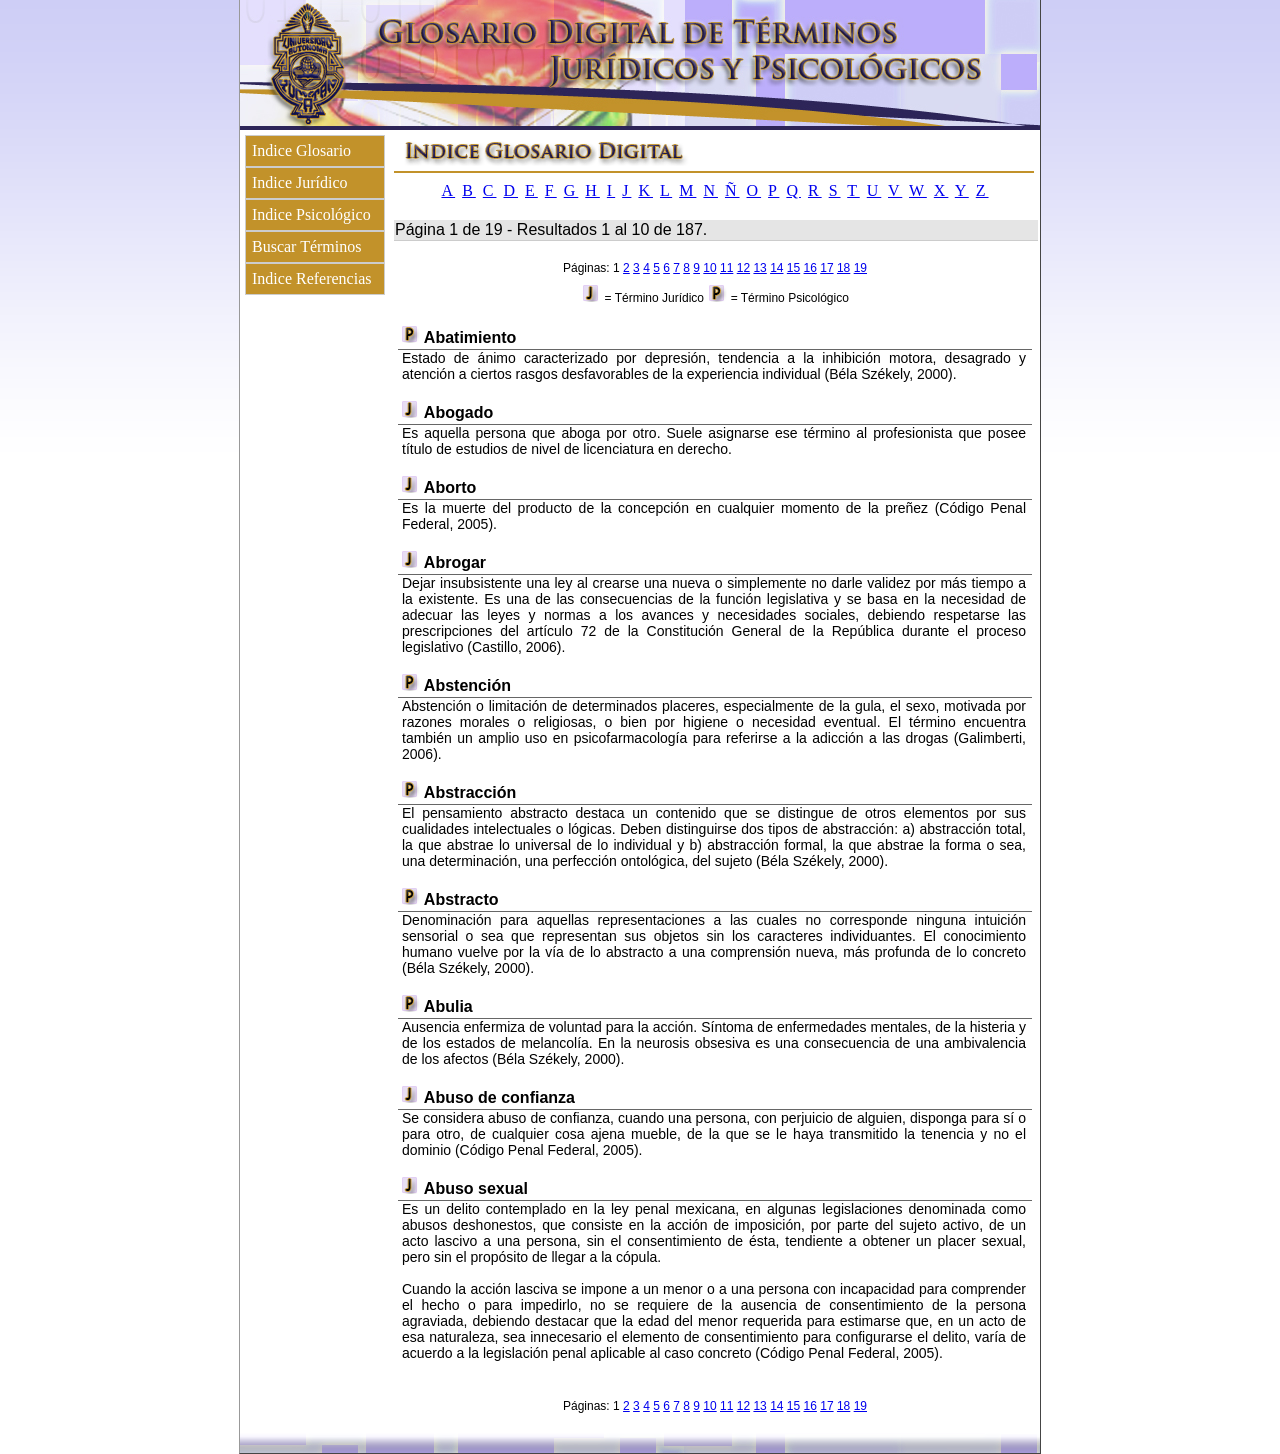
<file: index.html>
<!DOCTYPE html PUBLIC "-//W3C//DTD XHTML 1.0 Transitional//EN" "http://www.w3.org/TR/xhtml1/DTD/xhtml1-transitional.dtd">
<html xmlns="http://www.w3.org/1999/xhtml" xmlns:spry="http://ns.adobe.com/spry">
<head>
<meta http-equiv="Content-Type" content="text/html; charset=utf-8" />
<title>Glosario Digital de Términos Jurídicos y Psicológicos</title>
<link href="css/glosario1.0.css" rel="stylesheet" type="text/css"/>
</style>
<script language="JavaScript" type="text/javascript" src="includes/xpath.js"></script>
<script language="JavaScript" type="text/javascript" src="includes/SpryData.js"></script>
<script language="JavaScript" type="text/javascript" src="includes/SpryPagedView.js"></script>
<script language="JavaScript" type="text/javascript" src="includes/SimpleAutoSuggest.js"></script>
<script language="JavaScript" type="text/javascript">
<!--
var dsTerminos = new Spry.Data.XMLDataSet("datos/glosarioJP.xml", "/glosario/terminos/termino");

dsTerminos.setColumnType("definicion","html");
dsTerminos.setColumnType("tipo","html");

var pvTerminos = new Spry.Data.PagedView(dsTerminos, { pageSize: 10 });
var pvTerminosPagedInfo = pvTerminos.getPagingInfo();


function FilterData(letra)
{
	miletra = letra;
	var regExpStr = letra;
	regExpStr = "^" + regExpStr;

	var regExp = new RegExp(regExpStr, "i");
	
	var filterFunc = function(ds, row, rowNumber)
	{
		var str = row["concepto"];
		if (str && str.search(regExp) != -1)
			return row;
		return null;
	};
	dsTerminos.filter(filterFunc);
	
}
-->
</script>
</head>
<body onload="FilterData('A')">
<div id="wraped">
  <div id="logo"> <img src="imagenes/bannerGlosario.jpg" width="800" height="130" /></div>
  <div id="contenedor">
    <div id="menu">
      <div id="menuG">
      <p><a href="index.html">Indice Glosario</a></p>
      <p><a href="indicejuridico.html">Indice Jurídico</a></p>
      <p><a href="indicepsicologico.html">Indice Psicológico</a></p>
      <p><a href="buscarTerminos.html">Buscar Términos</a></p>
      <p><a href="indiceReferencias.html">Indice Referencias</a></p>
      </div>
      <p>&nbsp; </p>
      <p>&nbsp;</p>
      <p>&nbsp;</p>
      <p>&nbsp;</p>
      <p>&nbsp;</p>
      <p>&nbsp;</p>
      <p>&nbsp;</p>
      <p>&nbsp;</p>
      <p>&nbsp;</p>
      <p>&nbsp;</p>
      <p>&nbsp;</p>
      <p>&nbsp;</p>
      <p>&nbsp;</p>
      <p>&nbsp;</p>
      <p>&nbsp;</p>
      <p></p>
    </div>
    <div id="main">
    <div id="infoLabel"><img src="imagenes/labelGloVirt.png" width="353" height="41" /></div>
    <!-- BEGIN Data loading and filtering controls. -->
    <div id="alfabeto">
          <p><a  onclick="FilterData('A');" href="#">A</a> 
            <a onclick="FilterData('B');" href="#">B</a> 
            <a onclick="FilterData('C');" href="#">C</a> 
            <a onclick="FilterData('D');" href="#">D</a> 
            <a onclick="FilterData('E');" href="#">E</a> 
            <a onclick="FilterData('F');" href="#">F</a> 
            <a onclick="FilterData('G');" href="#">G</a> 
            <a onclick="FilterData('H');" href="#">H</a> 
            <a onclick="FilterData('I');" href="#">I</a> 
            <a onclick="FilterData('J');" href="#">J</a> 
            <a onclick="FilterData('K');" href="#">K</a> 
            <a onclick="FilterData('L');" href="#">L</a> 
            <a onclick="FilterData('M');" href="#">M</a> 
            <a onclick="FilterData('N');" href="#">N</a> 
            <a onclick="FilterData('Ñ');" href="#">Ñ</a> 
            <a onclick="FilterData('O');" href="#">O</a> 
            <a onclick="FilterData('P');" href="#">P</a> 
            <a onclick="FilterData('Q');" href="#">Q</a> 
            <a onclick="FilterData('R');" href="#">R</a> 
            <a onclick="FilterData('S');" href="#">S</a> 
            <a onclick="FilterData('T');" href="#">T</a> 
            <a onclick="FilterData('U');" href="#">U</a> 
            <a onclick="FilterData('V');" href="#">V</a> 
            <a onclick="FilterData('W');" href="#">W</a> 
            <a onclick="FilterData('X');" href="#">X</a> 
            <a onclick="FilterData('Y');" href="#">Y</a> 
            <a onclick="FilterData('Z');" href="#">Z</a></p>
    </div>
    <!-- END Data loading and filtering controls. -->
<p>&nbsp;</p>

 <div id="infoPaginas" spry:region="pvTerminos">
   <p spry:if="{ds_UnfilteredRowCount} &gt; 0">Página {ds_PageNumber} de {ds_PageCount} - Resultados {ds_PageFirstItemNumber} al {ds_PageLastItemNumber} de {ds_UnfilteredRowCount}.</p>
	<p spry:if="{ds_UnfilteredRowCount} == 0">No existen términos que empiezen con esa letra!</p>
</div>
<!-- END PagedView Info Section -->
<div id="numPaginas" spry:region="pvTerminosPagedInfo">
<p spry:if="{ds_UnfilteredRowCount} &gt; 0">Páginas:
<span   spry:repeatchildren="pvTerminosPagedInfo">
	<a spry:if="{ds_CurrentRowNumber} != {ds_RowNumber}" href="#" onclick="pvTerminos.goToPage('{ds_PageNumber}'); return false;">{ds_PageNumber}</a>
	<span spry:if="{ds_CurrentRowNumber} == {ds_RowNumber}" class="currentPage">{ds_PageNumber}</span>
</span></p>
<p spry:if="{ds_UnfilteredRowCount} &gt; 0"> <img src="imagenes/terminoJuridico.png" width="20" height="18" /> = Término Jurídico  <img src="imagenes/terminoPsicologico.png" width="20" height="18" /> = Término Psicológico</p>
</div>
<!-- BEGIN Paged Display Section -->
<div id="resultados" spry:region="pvTerminos dsTerminos">
	<ul spry:repeatchildren="pvTerminos" spry:choose="choose">
		<li spry:when="{ds_RowID} == {dsTerminos::ds_CurrentRowID}" spry:setrow="pvTerminos">
        	<h1 class="concepto">{pvTerminos::tipo}  {pvTerminos::concepto}</h1>
			<h2 class="definicion">{pvTerminos::definicion}</h2>
            <p>&nbsp;</p>
        </li>
		<li spry:default="default"  spry:setrow="pvTerminos">				
        	<h1 class="concepto">{pvTerminos::tipo}  {pvTerminos::concepto}</h1>
			<h2 class="definicion">{pvTerminos::definicion}</h2>
            <p>&nbsp;</p>
        </li>
	</ul>
</div>
<!-- END Paged Display Section -->
<div id="numPaginas" spry:region="pvTerminosPagedInfo">
<p spry:if="{ds_UnfilteredRowCount} &gt; 0">Páginas:
<span   spry:repeatchildren="pvTerminosPagedInfo">
	<a spry:if="{ds_CurrentRowNumber} != {ds_RowNumber}" href="#" onclick="pvTerminos.goToPage('{ds_PageNumber}'); return false;">{ds_PageNumber}</a>
	<span spry:if="{ds_CurrentRowNumber} == {ds_RowNumber}" class="currentPage">{ds_PageNumber}</span>
</span></p>
</div>
    </div>
  </div>
<div id="footer"><img src="imagenes/bannerGLosLow.png" width="800" height="20" /></div></div>
</body>
</html>
</file>
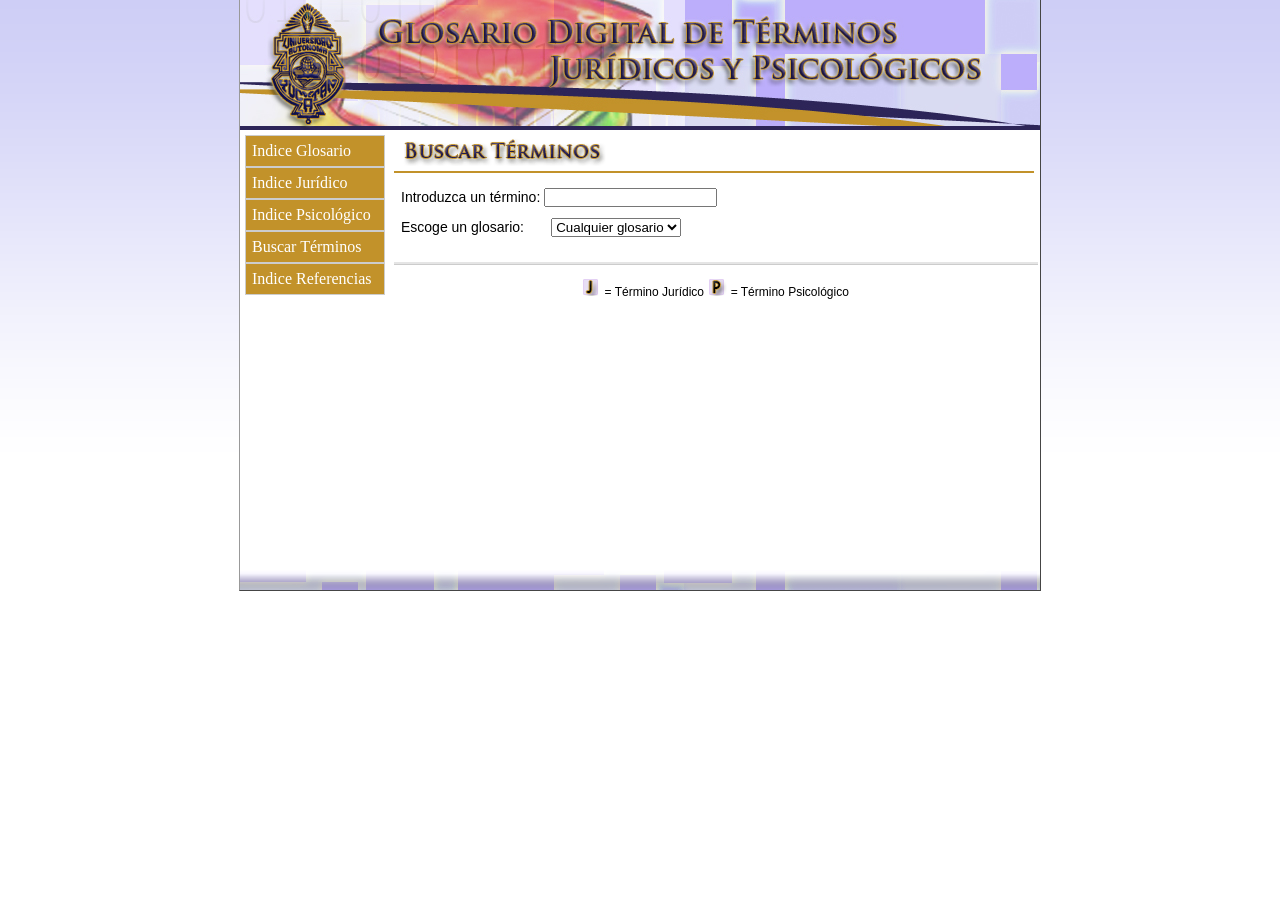
<file: buscarTerminos.html>
<!DOCTYPE html PUBLIC "-//W3C//DTD XHTML 1.0 Transitional//EN" "http://www.w3.org/TR/xhtml1/DTD/xhtml1-transitional.dtd">
<html xmlns="http://www.w3.org/1999/xhtml" xmlns:spry="http://ns.adobe.com/spry">
<head>
<meta http-equiv="Content-Type" content="text/html; charset=utf-8" />
<title>Glosario Digital de Términos Jurídicos y Psicológicos</title>
<link href="css/glosario1.0.css" rel="stylesheet" type="text/css"/>
</style>
<script language="JavaScript" type="text/javascript" src="includes/xpath.js"></script>
<script language="JavaScript" type="text/javascript" src="includes/SpryData.js"></script>
<script language="JavaScript" type="text/javascript" src="includes/SpryPagedView.js"></script>
<script language="JavaScript" type="text/javascript" src="includes/SimpleAutoSuggest.js"></script>
<script language="JavaScript" type="text/javascript">
<!--
var dsGlosarios = new Spry.Data.XMLDataSet("datos/glosarios.xml", "/glosarios/glosario");
var dsTerminos = new Spry.Data.XMLDataSet("datos/{dsGlosarios::url}", "/glosario/terminos/termino");

dsTerminos.setColumnType("definicion","html");
dsTerminos.setColumnType("tipo","html");


var pvTerminos = new Spry.Data.PagedView(dsTerminos, { pageSize: 10 });
var pvTerminosPagedInfo = pvTerminos.getPagingInfo();

var tipo = "a";

function MyQueryFunc(autoCompleteWidget, str, dataSet, columnName)
{
	
	if (!str)
	{
		dataSet.filter(function(ds, row, rowNumber) { return null; });
		autoCompleteWidget.showSuggestions(false);
		return;
	}

	var regExpStr = Spry.Widget.SimpleAutoSuggest.escapeRegExp(str);
	
	//regExpStr = "^" + regExpStr;

	var regExp = new RegExp(regExpStr, "i");
	
	var filterFunc = function(ds, row, rowNumber)
	{
		var str = row[columnName];
		if (str && str.search(regExp) != -1)
			return row; /* MATCH! */
		return null; /* NO MATCH! */
	};

	dataSet.filter(filterFunc);

	autoCompleteWidget.showSuggestions(dataSet.getData().length > 0);
}
-->
</script>
</head>
<body>
<div id="wraped">
  <div id="logo"> <img src="imagenes/bannerGlosario.jpg" width="800" height="130" /></div>
  <div id="contenedor">
    <div id="menu">
    <div id="menuG">
      
      <p><a href="index.html">Indice Glosario</a></p>
      <p><a href="indicejuridico.html">Indice Jurídico</a></p>
      <p><a href="indicepsicologico.html">Indice Psicológico</a></p>
      <p><a href="buscarTerminos.html">Buscar Términos</a></p>
      <p><a href="indiceReferencias.html">Indice Referencias</a></p>
      </div>
      <p>&nbsp;</p>
      <p>&nbsp;</p>
      <p>&nbsp;</p>
      <p>&nbsp;</p>
      <p>&nbsp;</p>
      <p>&nbsp;</p>
      <p>&nbsp;</p>
      <p>&nbsp;</p>
      <p>&nbsp;</p>
      <p>&nbsp;</p>
      <p>&nbsp;</p>
      <p>&nbsp;</p>
      <p>&nbsp;</p>
      <p>&nbsp;</p>
      <p>&nbsp;</p>
      <p></p>
    </div>
    <div id="main">
    <div id="infoLabel"><img src="imagenes/labelBusquedaTerminos.png" width="353" height="41" /></div>
    <!-- BEGIN Data loading and filtering controls. -->
    <div id="alfabeto">
         
    </div>
    <!-- END Data loading and filtering controls. -->
<!-- BEGIN PagedView Info Section -->
<div id="busquedaTerminos">
  <div>Introduzca un término: 
    <input type="text" id="terminosTF"/>
  <p>Escoge un glosario: <span class="esp">.....</span><span spry:region="dsGlosarios" id="stateSelector">
      <select spry:repeatchildren="dsGlosarios" name="stateSelect" onchange="dsGlosarios.setCurrentRowNumber(this.selectedIndex);">
        <option spry:if="{ds_RowNumber} == {ds_CurrentRowNumber}" value="{nombre}" selected="selected">{nombre}</option>
        <option spry:if="{ds_RowNumber} != {ds_CurrentRowNumber}" value="{nombre}">{nombre}</option>
        </select>
    </span></p></div>
</div>
<p>&nbsp;</p>
<div id="infoPaginas" spry:region="pvTerminos">
<span spry:if="document.getElementById(&quot;terminosTF&quot;).value"> 
<span spry:if="document.getElementById(&quot;terminosTF&quot;).value.length  &gt; 0">
	<p spry:if="{ds_UnfilteredRowCount} &gt; 0">Página {ds_PageNumber} de {ds_PageCount} - Resultados {ds_PageFirstItemNumber} al {ds_PageLastItemNumber} de {ds_UnfilteredRowCount}.</p>
	<p spry:if="{ds_UnfilteredRowCount} == 0">No existen términos que empiezen con esa letra!</p>
    </span>
    </span>
</div>
<!-- END PagedView Info Section -->
<div id="numPaginas" spry:region="pvTerminosPagedInfo">
<span spry:if="document.getElementById(&quot;terminosTF&quot;).value">
<p spry:if="{ds_UnfilteredRowCount} &gt; 0">Páginas:
<span   spry:repeatchildren="pvTerminosPagedInfo">
	<a spry:if="{ds_CurrentRowNumber} != {ds_RowNumber}" href="#" onclick="pvTerminos.goToPage('{ds_PageNumber}'); return false;">{ds_PageNumber}</a>
	<span spry:if="{ds_CurrentRowNumber} == {ds_RowNumber}" class="currentPage">{ds_PageNumber}</span>
</span></p>
</span>
<p spry:if="{ds_UnfilteredRowCount} &gt; 0"> <img src="imagenes/terminoJuridico.png" width="20" height="18" /> = Término Jurídico  <img src="imagenes/terminoPsicologico.png" width="20" height="18" /> = Término Psicológico</p>
</div>
<!-- BEGIN Paged Display Section -->
<div id="resultados" spry:region="pvTerminos dsTerminos">
	<span spry:if="document.getElementById(&quot;terminosTF&quot;).value">
	<ul spry:repeatchildren="pvTerminos" spry:choose="choose">
		<li spry:when="{ds_RowID} == {dsTerminos::ds_CurrentRowID}" spry:setrow="pvTerminos">
        	<h1 class="concepto">{pvTerminos::tipo}  {pvTerminos::concepto}</h1>
			<h2 class="definicion">{pvTerminos::definicion}</h2>
            <p>&nbsp;</p>
        </li>
		<li spry:default="default"  spry:setrow="pvTerminos">				
        	<h1 class="concepto">{pvTerminos::tipo}  {pvTerminos::concepto}</h1>
			<h2 class="definicion">{pvTerminos::definicion}</h2>
            <p>&nbsp;</p>
        </li>
	</ul>
    </span>
</div>
<!-- END Paged Display Section -->
<div id="numPaginas" spry:region="pvTerminosPagedInfo">
<span spry:if="document.getElementById(&quot;terminosTF&quot;).value">
<p spry:if="{ds_UnfilteredRowCount} &gt; 0">Páginas:
<span   spry:repeatchildren="pvTerminosPagedInfo">
	<a spry:if="{ds_CurrentRowNumber} != {ds_RowNumber}" href="#" onclick="pvTerminos.goToPage('{ds_PageNumber}'); return false;">{ds_PageNumber}</a>
	<span spry:if="{ds_CurrentRowNumber} == {ds_RowNumber}" class="currentPage">{ds_PageNumber}</span>
</span></p>
</span>
</div>
<script language="JavaScript" type="text/javascript">

var ac2 = new Spry.Widget.SimpleAutoSuggest("terminosTF", "resultados", function(acWidget, str) { MyQueryFunc(acWidget, str, dsTerminos, "concepto"); }, {containsString: true});
</script>

    </div>
  </div>
<div id="footer"><img src="imagenes/bannerGLosLow.png" width="800" height="20" /></div></div>
</body>
</html>
</file>
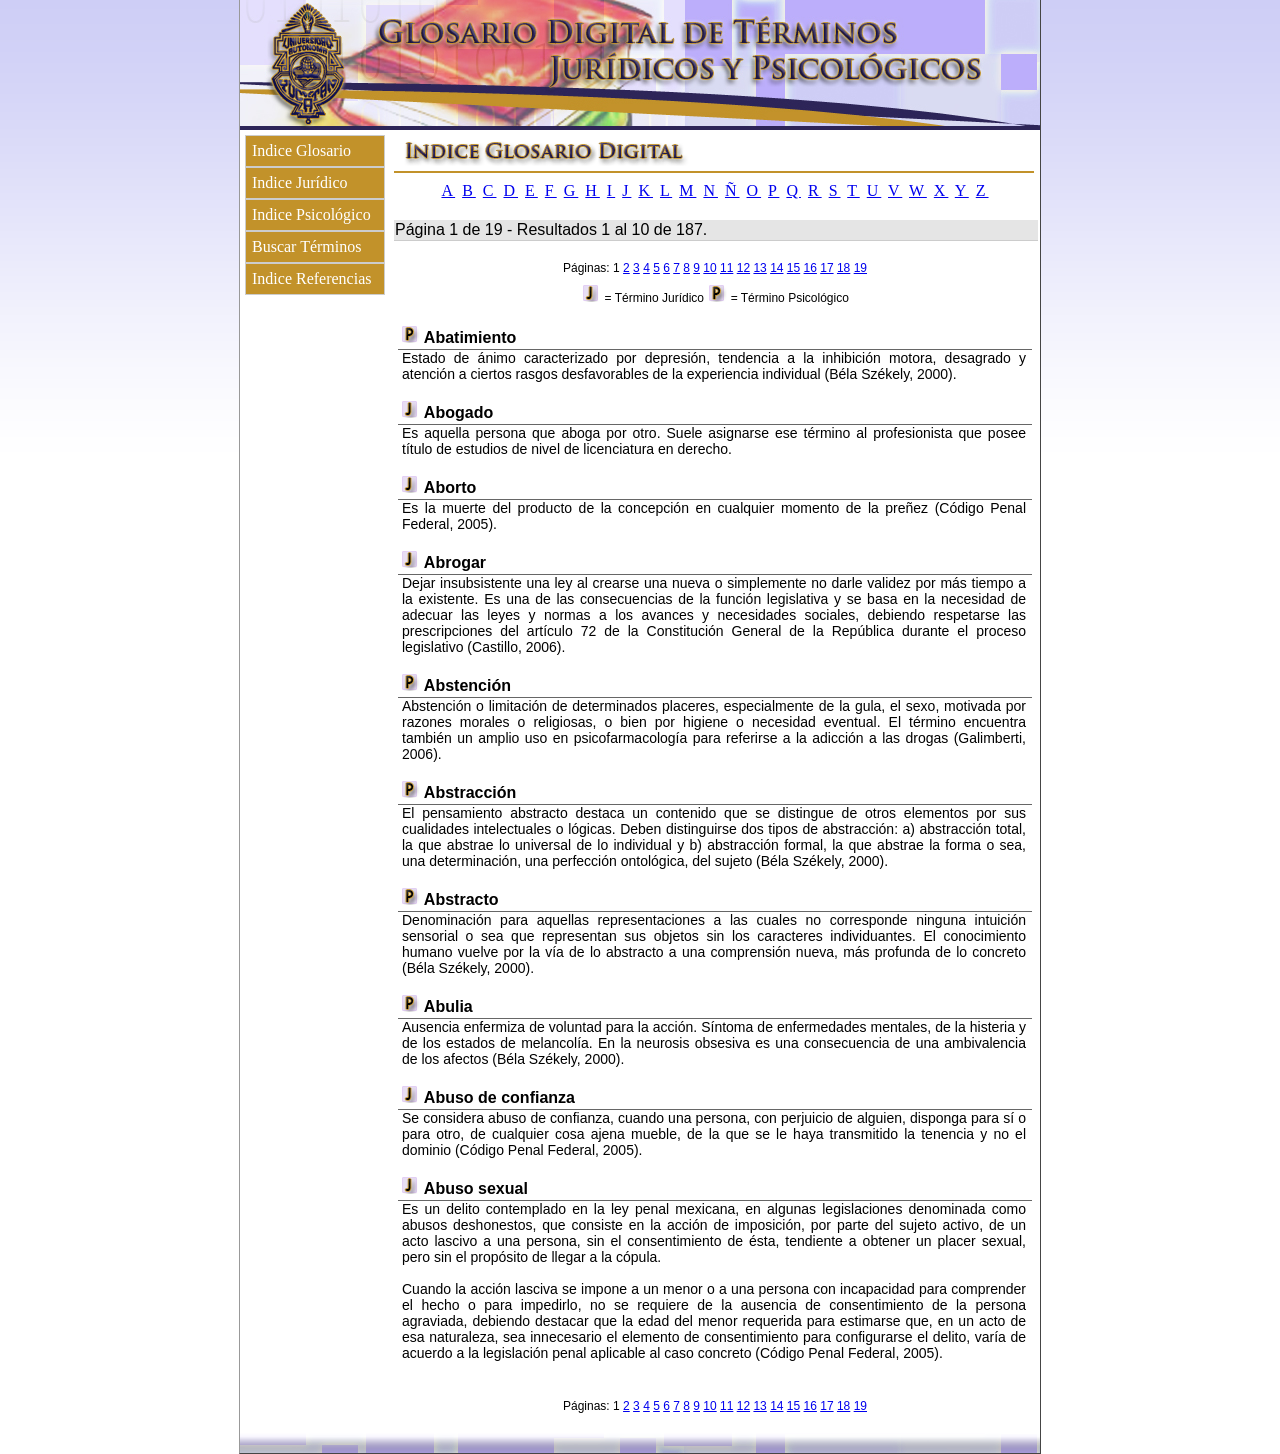
<file: indiceGeneral.html>
<!DOCTYPE html PUBLIC "-//W3C//DTD XHTML 1.0 Transitional//EN" "http://www.w3.org/TR/xhtml1/DTD/xhtml1-transitional.dtd">
<html xmlns="http://www.w3.org/1999/xhtml" xmlns:spry="http://ns.adobe.com/spry">
<head>
<meta http-equiv="Content-Type" content="text/html; charset=utf-8" />
<title>Glosario Digital de Términos Jurídicos y Psicológicos</title>
<link href="css/glosario1.0.css" rel="stylesheet" type="text/css"/>
</style>
<script language="JavaScript" type="text/javascript" src="includes/xpath.js"></script>
<script language="JavaScript" type="text/javascript" src="includes/SpryData.js"></script>
<script language="JavaScript" type="text/javascript" src="includes/SpryPagedView.js"></script>
<script language="JavaScript" type="text/javascript" src="includes/SimpleAutoSuggest.js"></script>
<script language="JavaScript" type="text/javascript">
<!--
var dsTerminos = new Spry.Data.XMLDataSet("datos/glosarioJP.xml", "/glosario/terminos/termino");

dsTerminos.setColumnType("definicion","html");
dsTerminos.setColumnType("tipo","html");

var pvTerminos = new Spry.Data.PagedView(dsTerminos, { pageSize: 10 });
var pvTerminosPagedInfo = pvTerminos.getPagingInfo();


function FilterData(letra)
{
	miletra = letra;
	var regExpStr = letra;
	regExpStr = "^" + regExpStr;

	var regExp = new RegExp(regExpStr, "i");
	
	var filterFunc = function(ds, row, rowNumber)
	{
		var str = row["concepto"];
		if (str && str.search(regExp) != -1)
			return row;
		return null;
	};
	dsTerminos.filter(filterFunc);
	
}
-->
</script>
</head>
<body onload="FilterData('A')">
<div id="wraped">
  <div id="logo"> <img src="imagenes/bannerGlosario.jpg" width="800" height="130" /></div>
  <div id="contenedor">
    <div id="menu">
      <div id="menuG">
      <p><a href="indiceGeneral.html">Indice Glosario</a></p>
      <p><a href="indicejuridico.html">Indice Jurídico</a></p>
      <p><a href="indicepsicologico.html">Indice Psicológico</a></p>
      <p><a href="buscarTerminos.html">Buscar Términos</a></p>
      <p><a href="indiceReferencias.html">Indice Referencias</a></p>
      </div>
      <p>&nbsp; </p>
      <p>&nbsp;</p>
      <p>&nbsp;</p>
      <p>&nbsp;</p>
      <p>&nbsp;</p>
      <p>&nbsp;</p>
      <p>&nbsp;</p>
      <p>&nbsp;</p>
      <p>&nbsp;</p>
      <p>&nbsp;</p>
      <p>&nbsp;</p>
      <p>&nbsp;</p>
      <p>&nbsp;</p>
      <p>&nbsp;</p>
      <p>&nbsp;</p>
      <p></p>
    </div>
    <div id="main">
    <div id="infoLabel"><img src="imagenes/labelGloVirt.png" width="353" height="41" /></div>
    <!-- BEGIN Data loading and filtering controls. -->
    <div id="alfabeto">
          <p><a  onclick="FilterData('A');" href="#">A</a> 
            <a onclick="FilterData('B');" href="#">B</a> 
            <a onclick="FilterData('C');" href="#">C</a> 
            <a onclick="FilterData('D');" href="#">D</a> 
            <a onclick="FilterData('E');" href="#">E</a> 
            <a onclick="FilterData('F');" href="#">F</a> 
            <a onclick="FilterData('G');" href="#">G</a> 
            <a onclick="FilterData('H');" href="#">H</a> 
            <a onclick="FilterData('I');" href="#">I</a> 
            <a onclick="FilterData('J');" href="#">J</a> 
            <a onclick="FilterData('K');" href="#">K</a> 
            <a onclick="FilterData('L');" href="#">L</a> 
            <a onclick="FilterData('M');" href="#">M</a> 
            <a onclick="FilterData('N');" href="#">N</a> 
            <a onclick="FilterData('Ñ');" href="#">Ñ</a> 
            <a onclick="FilterData('O');" href="#">O</a> 
            <a onclick="FilterData('P');" href="#">P</a> 
            <a onclick="FilterData('Q');" href="#">Q</a> 
            <a onclick="FilterData('R');" href="#">R</a> 
            <a onclick="FilterData('S');" href="#">S</a> 
            <a onclick="FilterData('T');" href="#">T</a> 
            <a onclick="FilterData('U');" href="#">U</a> 
            <a onclick="FilterData('V');" href="#">V</a> 
            <a onclick="FilterData('W');" href="#">W</a> 
            <a onclick="FilterData('X');" href="#">X</a> 
            <a onclick="FilterData('Y');" href="#">Y</a> 
            <a onclick="FilterData('Z');" href="#">Z</a></p>
    </div>
    <!-- END Data loading and filtering controls. -->
<p>&nbsp;</p>

 <div id="infoPaginas" spry:region="pvTerminos">
   <p spry:if="{ds_UnfilteredRowCount} &gt; 0">Página {ds_PageNumber} de {ds_PageCount} - Resultados {ds_PageFirstItemNumber} al {ds_PageLastItemNumber} de {ds_UnfilteredRowCount}.</p>
	<p spry:if="{ds_UnfilteredRowCount} == 0">No existen términos que empiezen con esa letra!</p>
</div>
<!-- END PagedView Info Section -->
<div id="numPaginas" spry:region="pvTerminosPagedInfo">
<p spry:if="{ds_UnfilteredRowCount} &gt; 0">Páginas:
<span   spry:repeatchildren="pvTerminosPagedInfo">
	<a spry:if="{ds_CurrentRowNumber} != {ds_RowNumber}" href="#" onclick="pvTerminos.goToPage('{ds_PageNumber}'); return false;">{ds_PageNumber}</a>
	<span spry:if="{ds_CurrentRowNumber} == {ds_RowNumber}" class="currentPage">{ds_PageNumber}</span>
</span></p>
<p spry:if="{ds_UnfilteredRowCount} &gt; 0"> <img src="imagenes/terminoJuridico.png" width="20" height="18" /> = Término Jurídico  <img src="imagenes/terminoPsicologico.png" width="20" height="18" /> = Término Psicológico</p>
</div>
<!-- BEGIN Paged Display Section -->
<div id="resultados" spry:region="pvTerminos dsTerminos">
	<ul spry:repeatchildren="pvTerminos" spry:choose="choose">
		<li spry:when="{ds_RowID} == {dsTerminos::ds_CurrentRowID}" spry:setrow="pvTerminos">
        	<h1 class="concepto">{pvTerminos::tipo}  {pvTerminos::concepto}</h1>
			<h2 class="definicion">{pvTerminos::definicion}</h2>
            <p>&nbsp;</p>
        </li>
		<li spry:default="default"  spry:setrow="pvTerminos">				
        	<h1 class="concepto">{pvTerminos::tipo}  {pvTerminos::concepto}</h1>
			<h2 class="definicion">{pvTerminos::definicion}</h2>
            <p>&nbsp;</p>
        </li>
	</ul>
</div>
<!-- END Paged Display Section -->
<div id="numPaginas" spry:region="pvTerminosPagedInfo">
<p spry:if="{ds_UnfilteredRowCount} &gt; 0">Páginas:
<span   spry:repeatchildren="pvTerminosPagedInfo">
	<a spry:if="{ds_CurrentRowNumber} != {ds_RowNumber}" href="#" onclick="pvTerminos.goToPage('{ds_PageNumber}'); return false;">{ds_PageNumber}</a>
	<span spry:if="{ds_CurrentRowNumber} == {ds_RowNumber}" class="currentPage">{ds_PageNumber}</span>
</span></p>
</div>
    </div>
  </div>
<div id="footer"><img src="imagenes/bannerGLosLow.png" width="800" height="20" /></div></div>
</body>
</html>
</file>
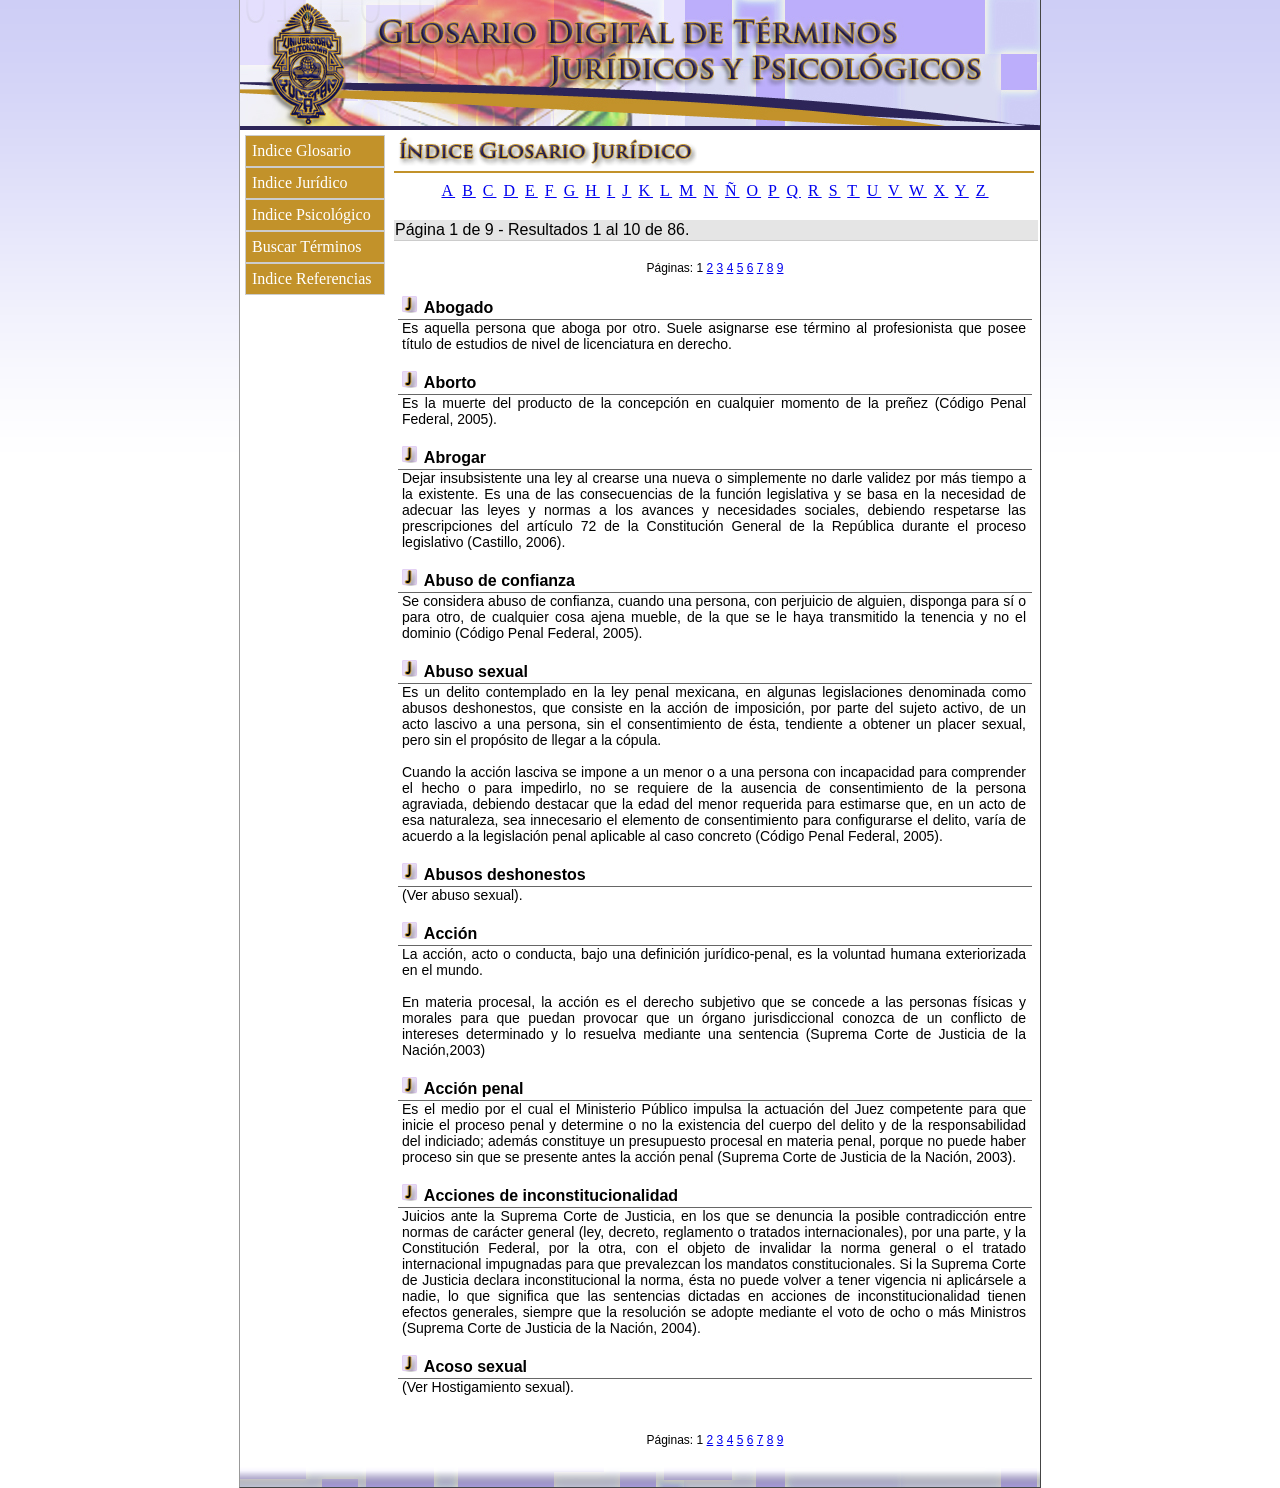
<file: indicejuridico.html>
<!DOCTYPE html PUBLIC "-//W3C//DTD XHTML 1.0 Transitional//EN" "http://www.w3.org/TR/xhtml1/DTD/xhtml1-transitional.dtd">
<html xmlns="http://www.w3.org/1999/xhtml" xmlns:spry="http://ns.adobe.com/spry">
<head>
<meta http-equiv="Content-Type" content="text/html; charset=utf-8" />
<title>Glosario Digital de Términos Jurídicos y Psicológicos</title>
<link href="css/glosario1.0.css" rel="stylesheet" type="text/css"/>
</style>
<script language="JavaScript" type="text/javascript" src="includes/xpath.js"></script>
<script language="JavaScript" type="text/javascript" src="includes/SpryData.js"></script>
<script language="JavaScript" type="text/javascript" src="includes/SpryPagedView.js"></script>
<script language="JavaScript" type="text/javascript" src="includes/SimpleAutoSuggest.js"></script>
<script language="JavaScript" type="text/javascript">
<!--
var dsTerminos = new Spry.Data.XMLDataSet("datos/juridico.xml", "/glosario/terminos/termino");

dsTerminos.setColumnType("definicion","html");
dsTerminos.setColumnType("tipo","html");


var pvTerminos = new Spry.Data.PagedView(dsTerminos, { pageSize: 10 });
var pvTerminosPagedInfo = pvTerminos.getPagingInfo();
function FilterData(letra)
{
	var regExpStr = letra;
	regExpStr = "^" + regExpStr;

	var regExp = new RegExp(regExpStr, "i");
	
	var filterFunc = function(ds, row, rowNumber)
	{
		var str = row["concepto"];
		if (str && str.search(regExp) != -1)
			return row;
		return null;
	};

	dsTerminos.filter(filterFunc);
}
-->
</script>
</head>
<body onload="FilterData('A')">
<div id="wraped">
  <div id="logo"> <img src="imagenes/bannerGlosario.jpg" width="800" height="130" /></div>
  <div id="contenedor">
    <div id="menu">
    <div id="menuG">
      <p><a href="index.html">Indice Glosario</a></p>
      <p><a href="indicejuridico.html">Indice Jurídico</a></p>
      <p><a href="indicepsicologico.html">Indice Psicológico</a></p>
      <p><a href="buscarTerminos.html">Buscar Términos</a></p>
      <p><a href="indiceReferencias.html">Indice Referencias</a></p>
      </div>
      <p>&nbsp;</p>
      <p>&nbsp;</p>
      <p>&nbsp;</p>
      <p>&nbsp;</p>
      <p>&nbsp;</p>
      <p>&nbsp;</p>
      <p>&nbsp;</p>
      <p>&nbsp;</p>
      <p>&nbsp;</p>
      <p>&nbsp;</p>
      <p>&nbsp;</p>
      <p>&nbsp;</p>
      <p>&nbsp;</p>
      <p>&nbsp;</p>
      <p>&nbsp;</p>
      <p></p>
    </div>
    <div id="main">
    <div id="infoLabel"><img src="imagenes/labelJuridico.png" width="303" height="41" /></div>
    <!-- BEGIN Data loading and filtering controls. -->
    <div id="alfabeto">
          <p><a onclick="FilterData('A');" href="#">A</a> 
            <a onclick="FilterData('B');" href="#">B</a> 
            <a onclick="FilterData('C');" href="#">C</a> 
            <a onclick="FilterData('D');" href="#">D</a> 
            <a onclick="FilterData('E');" href="#">E</a> 
            <a onclick="FilterData('F');" href="#">F</a> 
            <a onclick="FilterData('G');" href="#">G</a> 
            <a onclick="FilterData('H');" href="#">H</a> 
            <a onclick="FilterData('I');" href="#">I</a> 
            <a onclick="FilterData('J');" href="#">J</a> 
            <a onclick="FilterData('K');" href="#">K</a> 
            <a onclick="FilterData('L');" href="#">L</a> 
            <a onclick="FilterData('M');" href="#">M</a> 
            <a onclick="FilterData('N');" href="#">N</a> 
            <a onclick="FilterData('Ñ');" href="#">Ñ</a> 
            <a onclick="FilterData('O');" href="#">O</a> 
            <a onclick="FilterData('P');" href="#">P</a> 
            <a onclick="FilterData('Q');" href="#">Q</a> 
            <a onclick="FilterData('R');" href="#">R</a> 
            <a onclick="FilterData('S');" href="#">S</a> 
            <a onclick="FilterData('T');" href="#">T</a> 
            <a onclick="FilterData('U');" href="#">U</a> 
            <a onclick="FilterData('V');" href="#">V</a> 
            <a onclick="FilterData('W');" href="#">W</a> 
            <a onclick="FilterData('X');" href="#">X</a> 
            <a onclick="FilterData('Y');" href="#">Y</a> 
            <a onclick="FilterData('Z');" href="#">Z</a></p>
    </div>
    <!-- END Data loading and filtering controls. -->
<p>&nbsp;</p>
<!-- BEGIN PagedView Info Section -->
<div id="infoPaginas" spry:region="pvTerminos">
	<p spry:if="{ds_UnfilteredRowCount} &gt; 0">Página {ds_PageNumber} de {ds_PageCount} - Resultados {ds_PageFirstItemNumber} al {ds_PageLastItemNumber} de {ds_UnfilteredRowCount}.</p>
	<p spry:if="{ds_UnfilteredRowCount} == 0">No existen términos que empiezen con esa letra!</p>
</div>
<!-- END PagedView Info Section -->
<div id="numPaginas" spry:region="pvTerminosPagedInfo">
<p spry:if="{ds_UnfilteredRowCount} &gt; 0">Páginas:
<span  spry:repeatchildren="pvTerminosPagedInfo">
	<a spry:if="{ds_CurrentRowNumber} != {ds_RowNumber}" href="#" onclick="pvTerminos.goToPage('{ds_PageNumber}'); return false;">{ds_PageNumber}</a>
	<span spry:if="{ds_CurrentRowNumber} == {ds_RowNumber}" class="currentPage">{ds_PageNumber}</span>
</span></p>
</div>
<!-- BEGIN Paged Display Section -->
<div id="resultados" spry:region="pvTerminos dsTerminos">
	<ul spry:repeatchildren="pvTerminos" spry:choose="choose">
		<li spry:when="{ds_RowID} == {dsTerminos::ds_CurrentRowID}" spry:setrow="pvTerminos">
        	<h1 class="concepto">{pvTerminos::tipo}  {pvTerminos::concepto}</h1>
			<h2 class="definicion">{pvTerminos::definicion}</h2>
            <p>&nbsp;</p>
        </li>
		<li spry:default="default"  spry:setrow="pvTerminos">				
        	<h1 class="concepto">{pvTerminos::tipo}  {pvTerminos::concepto}</h1>
			<h2 class="definicion">{pvTerminos::definicion}</h2>
            <p>&nbsp;</p>
        </li>
	</ul>
</div>
<!-- END Paged Display Section -->
<div id="numPaginas" spry:region="pvTerminosPagedInfo">
<p spry:if="{ds_UnfilteredRowCount} &gt; 0">Páginas:
<span   spry:repeatchildren="pvTerminosPagedInfo">
	<a spry:if="{ds_CurrentRowNumber} != {ds_RowNumber}" href="#" onclick="pvTerminos.goToPage('{ds_PageNumber}'); return false;">{ds_PageNumber}</a>
	<span spry:if="{ds_CurrentRowNumber} == {ds_RowNumber}" class="currentPage">{ds_PageNumber}</span>
</span></p>
</div>
    </div>
  </div>
<div id="footer"><img src="imagenes/bannerGLosLow.png" width="800" height="20" /></div></div>
</body>
</html>
</file>
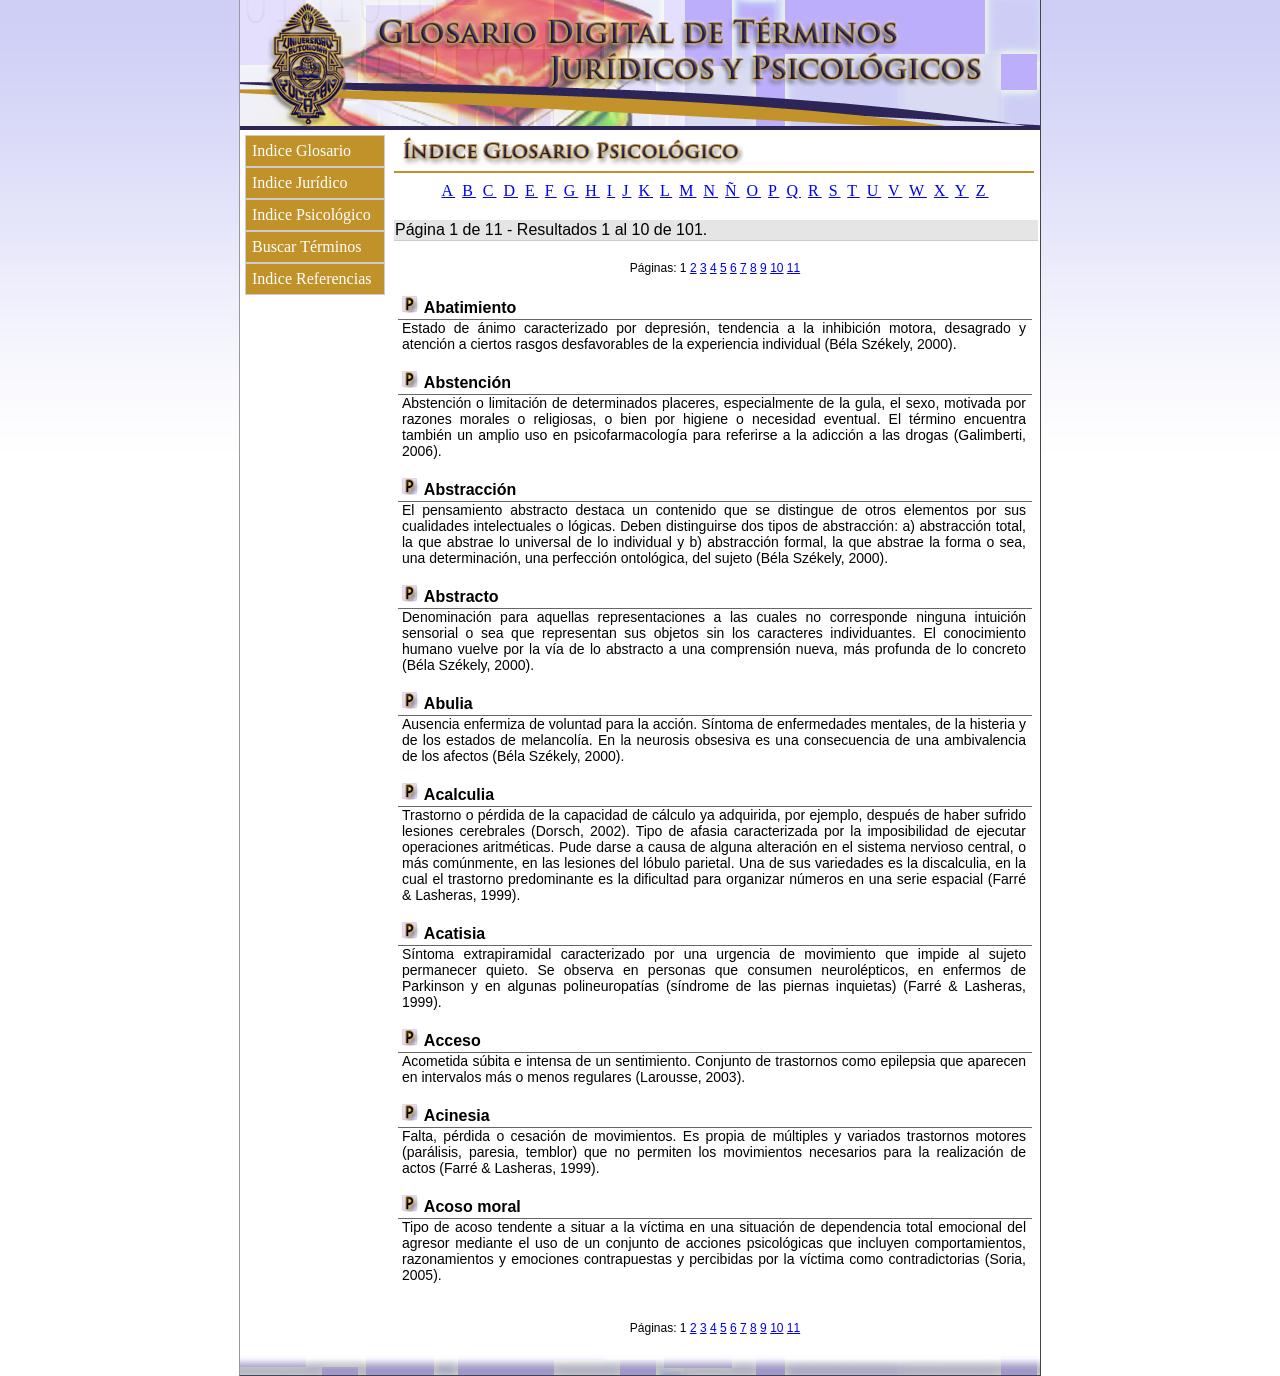
<file: indicepsicologico.html>
<!DOCTYPE html PUBLIC "-//W3C//DTD XHTML 1.0 Transitional//EN" "http://www.w3.org/TR/xhtml1/DTD/xhtml1-transitional.dtd">
<html xmlns="http://www.w3.org/1999/xhtml" xmlns:spry="http://ns.adobe.com/spry">
<head>
<meta http-equiv="Content-Type" content="text/html; charset=utf-8" />
<title>Glosario Digital de Términos Jurídicos y Psicológicos</title>
<link href="css/glosario1.0.css" rel="stylesheet" type="text/css"/>
</style>
<script language="JavaScript" type="text/javascript" src="includes/xpath.js"></script>
<script language="JavaScript" type="text/javascript" src="includes/SpryData.js"></script>
<script language="JavaScript" type="text/javascript" src="includes/SpryPagedView.js"></script>
<script language="JavaScript" type="text/javascript" src="includes/SimpleAutoSuggest.js"></script>
<script language="JavaScript" type="text/javascript">
<!--
var dsTerminos = new Spry.Data.XMLDataSet("datos/psicologico.xml", "/glosario/terminos/termino");

dsTerminos.setColumnType("definicion","html");
dsTerminos.setColumnType("tipo","html");


var pvTerminos = new Spry.Data.PagedView(dsTerminos, { pageSize: 10 });
var pvTerminosPagedInfo = pvTerminos.getPagingInfo();
function FilterData(letra)
{
	var regExpStr = letra;
	regExpStr = "^" + regExpStr;

	var regExp = new RegExp(regExpStr, "i");
	
	var filterFunc = function(ds, row, rowNumber)
	{
		var str = row["concepto"];
		if (str && str.search(regExp) != -1)
			return row;
		return null;
	};

	dsTerminos.filter(filterFunc);
}
-->
</script>
</head>
<body onload="FilterData('A')">
<div id="wraped">
  <div id="logo"> <img src="imagenes/bannerGlosario.jpg" width="800" height="130" /></div>
  <div id="contenedor">
    <div id="menu">
      <div id="menuG">
      <p><a href="index.html">Indice Glosario</a></p>
      <p><a href="indicejuridico.html">Indice Jurídico</a></p>
      <p><a href="indicepsicologico.html">Indice Psicológico</a></p>
      <p><a href="buscarTerminos.html">Buscar Términos</a></p>
      <p><a href="indiceReferencias.html">Indice Referencias</a></p>
      </div>
      <p>&nbsp;</p>
      <p>&nbsp;</p>
      <p>&nbsp;</p>
      <p>&nbsp;</p>
      <p>&nbsp;</p>
      <p>&nbsp;</p>
      <p>&nbsp;</p>
      <p>&nbsp;</p>
      <p>&nbsp;</p>
      <p>&nbsp;</p>
      <p>&nbsp;</p>
      <p>&nbsp;</p>
      <p>&nbsp;</p>
      <p>&nbsp;</p>
      <p>&nbsp;</p>
      <p></p>
    </div><div id="main">
    <div id="infoLabel"><img src="imagenes/labelPsicologico.png" width="353" height="41" /></div>
    <!-- BEGIN Data loading and filtering controls. -->
    <div id="alfabeto">
          <p><a onclick="FilterData('A');" href="#">A</a> 
            <a onclick="FilterData('B');" href="#">B</a> 
            <a onclick="FilterData('C');" href="#">C</a> 
            <a onclick="FilterData('D');" href="#">D</a> 
            <a onclick="FilterData('E');" href="#">E</a> 
            <a onclick="FilterData('F');" href="#">F</a> 
            <a onclick="FilterData('G');" href="#">G</a> 
            <a onclick="FilterData('H');" href="#">H</a> 
            <a onclick="FilterData('I');" href="#">I</a> 
            <a onclick="FilterData('J');" href="#">J</a> 
            <a onclick="FilterData('K');" href="#">K</a> 
            <a onclick="FilterData('L');" href="#">L</a> 
            <a onclick="FilterData('M');" href="#">M</a> 
            <a onclick="FilterData('N');" href="#">N</a> 
            <a onclick="FilterData('Ñ');" href="#">Ñ</a> 
            <a onclick="FilterData('O');" href="#">O</a> 
            <a onclick="FilterData('P');" href="#">P</a> 
            <a onclick="FilterData('Q');" href="#">Q</a> 
            <a onclick="FilterData('R');" href="#">R</a> 
            <a onclick="FilterData('S');" href="#">S</a> 
            <a onclick="FilterData('T');" href="#">T</a> 
            <a onclick="FilterData('U');" href="#">U</a> 
            <a onclick="FilterData('V');" href="#">V</a> 
            <a onclick="FilterData('W');" href="#">W</a> 
            <a onclick="FilterData('X');" href="#">X</a> 
            <a onclick="FilterData('Y');" href="#">Y</a> 
            <a onclick="FilterData('Z');" href="#">Z</a></p>
    </div>
    <!-- END Data loading and filtering controls. -->
<p>&nbsp;</p>
<!-- BEGIN PagedView Info Section -->
<div id="infoPaginas" spry:region="pvTerminos">
	<p spry:if="{ds_UnfilteredRowCount} &gt; 0">Página {ds_PageNumber} de {ds_PageCount} - Resultados {ds_PageFirstItemNumber} al {ds_PageLastItemNumber} de {ds_UnfilteredRowCount}.</p>
	<p spry:if="{ds_UnfilteredRowCount} == 0">No existen términos que empiezen con esa letra!</p>
</div>
<!-- END PagedView Info Section -->
<div id="numPaginas" spry:region="pvTerminosPagedInfo">
<p spry:if="{ds_UnfilteredRowCount} &gt; 0">Páginas:
<span spry:repeatchildren="pvTerminosPagedInfo">
	<a spry:if="{ds_CurrentRowNumber} != {ds_RowNumber}" href="#" onclick="pvTerminos.goToPage('{ds_PageNumber}'); return false;">{ds_PageNumber}</a>
	<span spry:if="{ds_CurrentRowNumber} == {ds_RowNumber}" class="currentPage">{ds_PageNumber}</span>
</span></p>
</div>
<!-- BEGIN Paged Display Section -->
<div id="resultados" spry:region="pvTerminos dsTerminos">
	<ul spry:repeatchildren="pvTerminos" spry:choose="choose">
		<li spry:when="{ds_RowID} == {dsTerminos::ds_CurrentRowID}" spry:setrow="pvTerminos">
        	<h1 class="concepto">{pvTerminos::tipo}  {pvTerminos::concepto}</h1>
			<h2 class="definicion">{pvTerminos::definicion}</h2>
            <p>&nbsp;</p>
        </li>
		<li spry:default="default"  spry:setrow="pvTerminos">				
        	<h1 class="concepto">{pvTerminos::tipo}  {pvTerminos::concepto}</h1>
			<h2 class="definicion">{pvTerminos::definicion}</h2>
            <p>&nbsp;</p>
        </li>
	</ul>
</div>
<div id="numPaginas" spry:region="pvTerminosPagedInfo">
<p spry:if="{ds_UnfilteredRowCount} &gt; 0">Páginas:
<span   spry:repeatchildren="pvTerminosPagedInfo">
	<a spry:if="{ds_CurrentRowNumber} != {ds_RowNumber}" href="#" onclick="pvTerminos.goToPage('{ds_PageNumber}'); return false;">{ds_PageNumber}</a>
	<span spry:if="{ds_CurrentRowNumber} == {ds_RowNumber}" class="currentPage">{ds_PageNumber}</span>
</span></p>
</div>
<!-- END Paged Display Section -->
    </div>
  </div>
<div id="footer"><img src="imagenes/bannerGLosLow.png" width="800" height="20" /></div></div>
</body>
</html>
</file>
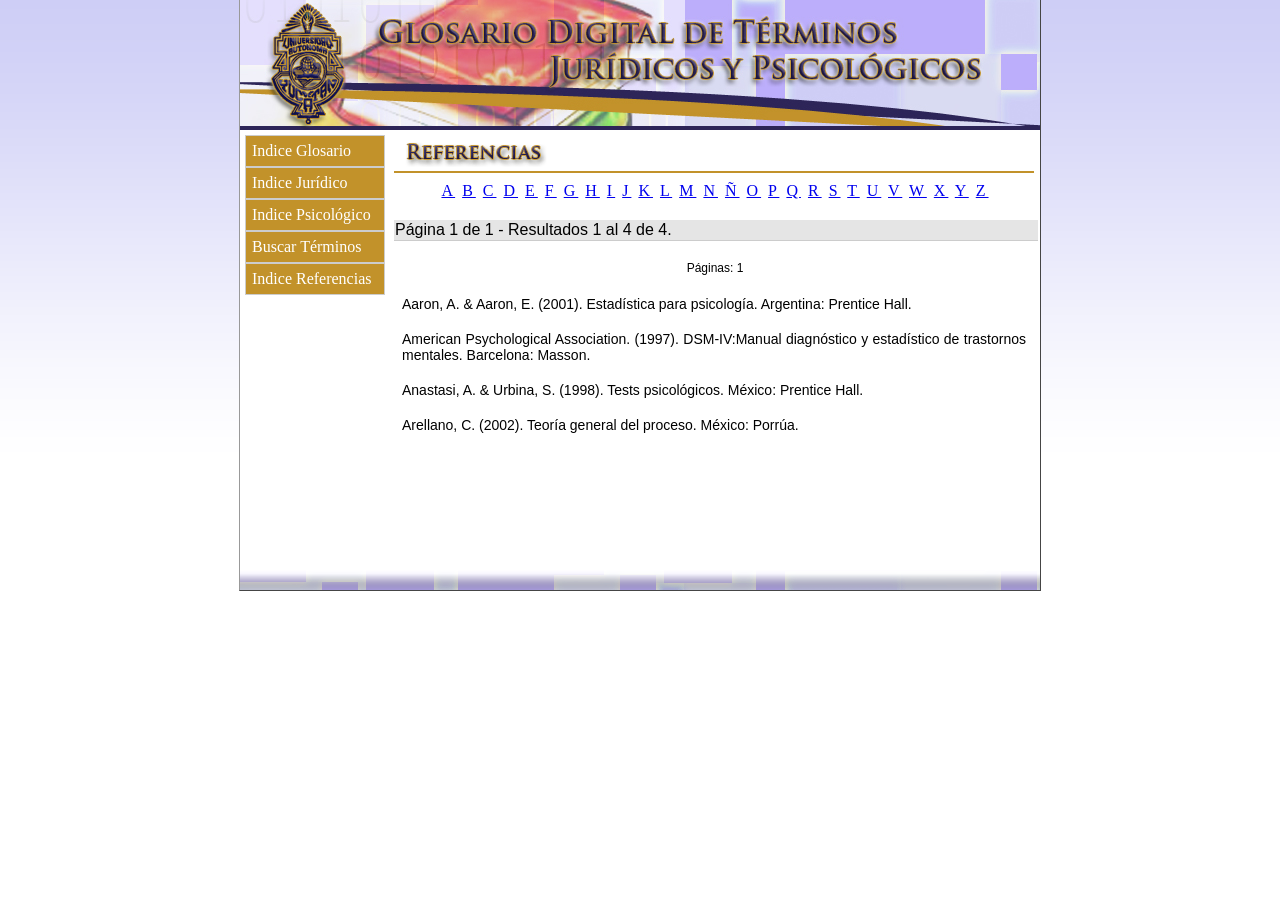
<file: indiceReferencias.html>
<!DOCTYPE html PUBLIC "-//W3C//DTD XHTML 1.0 Transitional//EN" "http://www.w3.org/TR/xhtml1/DTD/xhtml1-transitional.dtd">
<html xmlns="http://www.w3.org/1999/xhtml" xmlns:spry="http://ns.adobe.com/spry">
<head>
<meta http-equiv="Content-Type" content="text/html; charset=utf-8" />
<title>Glosario Digital de Términos Jurídicos y Psicológicos</title>
<link href="css/glosario1.0.css" rel="stylesheet" type="text/css"/>
</style>
<script language="JavaScript" type="text/javascript" src="includes/xpath.js"></script>
<script language="JavaScript" type="text/javascript" src="includes/SpryData.js"></script>
<script language="JavaScript" type="text/javascript" src="includes/SpryPagedView.js"></script>
<script language="JavaScript" type="text/javascript" src="includes/SimpleAutoSuggest.js"></script>
<script language="JavaScript" type="text/javascript">
<!--
var dsTerminos = new Spry.Data.XMLDataSet("datos/referencias.xml", "/glosario/referencias/referencia");

dsTerminos.setColumnType("cita","html");


var pvTerminos = new Spry.Data.PagedView(dsTerminos, { pageSize: 10 });
var pvTerminosPagedInfo = pvTerminos.getPagingInfo();
function FilterData(letra)
{
	var regExpStr = letra;
	regExpStr = "^" + regExpStr;

	var regExp = new RegExp(regExpStr, "i");
	
	var filterFunc = function(ds, row, rowNumber)
	{
		var str = row["cita"];
		if (str && str.search(regExp) != -1)
			return row;
		return null;
	};

	dsTerminos.filter(filterFunc);
}
-->
</script>
</head>
<body onload="FilterData('A')">
<div id="wraped">
  <div id="logo"> <img src="imagenes/bannerGlosario.jpg" width="800" height="130" /></div>
  <div id="contenedor">
    <div id="menu">
      <div id="menuG">
      <p><a href="index.html">Indice Glosario</a></p>
      <p><a href="indicejuridico.html">Indice Jurídico</a></p>
      <p><a href="indicepsicologico.html">Indice Psicológico</a></p>
      <p><a href="buscarTerminos.html">Buscar Términos</a></p>
      <p><a href="indiceReferencias.html">Indice Referencias</a></p>
      </div>
      <p>&nbsp;</p>
      <p>&nbsp;</p>
      <p>&nbsp;</p>
      <p>&nbsp;</p>
      <p>&nbsp;</p>
      <p>&nbsp;</p>
      <p>&nbsp;</p>
      <p>&nbsp;</p>
      <p>&nbsp;</p>
      <p>&nbsp;</p>
      <p>&nbsp;</p>
      <p>&nbsp;</p>
      <p>&nbsp;</p>
      <p>&nbsp;</p>
      <p>&nbsp;</p>
    </div>
    <div id="main">
    <div id="infoLabel"><img src="imagenes/labelReferencias.png" width="353" height="41" /></div>
    <!-- BEGIN Data loading and filtering controls. -->
    <div id="alfabeto">
          <p><a  onclick="FilterData('A');" href="#">A</a> 
            <a onclick="FilterData('B');" href="#">B</a> 
            <a onclick="FilterData('C');" href="#">C</a> 
            <a onclick="FilterData('D');" href="#">D</a> 
            <a onclick="FilterData('E');" href="#">E</a> 
            <a onclick="FilterData('F');" href="#">F</a> 
            <a onclick="FilterData('G');" href="#">G</a> 
            <a onclick="FilterData('H');" href="#">H</a> 
            <a onclick="FilterData('I');" href="#">I</a> 
            <a onclick="FilterData('J');" href="#">J</a> 
            <a onclick="FilterData('K');" href="#">K</a> 
            <a onclick="FilterData('L');" href="#">L</a> 
            <a onclick="FilterData('M');" href="#">M</a> 
            <a onclick="FilterData('N');" href="#">N</a> 
            <a onclick="FilterData('Ñ');" href="#">Ñ</a> 
            <a onclick="FilterData('O');" href="#">O</a> 
            <a onclick="FilterData('P');" href="#">P</a> 
            <a onclick="FilterData('Q');" href="#">Q</a> 
            <a onclick="FilterData('R');" href="#">R</a> 
            <a onclick="FilterData('S');" href="#">S</a> 
            <a onclick="FilterData('T');" href="#">T</a> 
            <a onclick="FilterData('U');" href="#">U</a> 
            <a onclick="FilterData('V');" href="#">V</a> 
            <a onclick="FilterData('W');" href="#">W</a> 
            <a onclick="FilterData('X');" href="#">X</a> 
            <a onclick="FilterData('Y');" href="#">Y</a> 
            <a onclick="FilterData('Z');" href="#">Z</a></p>
    </div>
    <!-- END Data loading and filtering controls. -->
<p>&nbsp;</p>
<!-- BEGIN PagedView Info Section -->
<div id="infoPaginas" spry:region="pvTerminos">
	<p spry:if="{ds_UnfilteredRowCount} &gt; 0">Página {ds_PageNumber} de {ds_PageCount} - Resultados {ds_PageFirstItemNumber} al {ds_PageLastItemNumber} de {ds_UnfilteredRowCount}.</p>
	<p spry:if="{ds_UnfilteredRowCount} == 0">No existen referencias que empiezen con esa letra!</p>
</div>
<!-- END PagedView Info Section -->
<div id="numPaginas" spry:region="pvTerminosPagedInfo">
<p spry:if="{ds_UnfilteredRowCount} &gt; 0">Páginas:
<span spry:repeatchildren="pvTerminosPagedInfo">
	<a name="arr"; spry:if="{ds_CurrentRowNumber} != {ds_RowNumber}" href="#" onclick="pvTerminos.goToPage('{ds_PageNumber}'); return false;">{ds_PageNumber}</a>
	<span spry:if="{ds_CurrentRowNumber} == {ds_RowNumber}" class="currentPage">{ds_PageNumber}</span>
</span></p>
</div>
<!-- BEGIN Paged Display Section -->
<div id="resultados" spry:region="pvTerminos dsTerminos">
	<ul spry:repeatchildren="pvTerminos" spry:choose="choose">
		<li spry:when="{ds_RowID} == {dsTerminos::ds_CurrentRowID}" spry:setrow="pvTerminos">
			<h2 class="definicion">{pvTerminos::cita}</h2>
            <p>&nbsp;</p>
        </li>
		<li spry:default="default"  spry:setrow="pvTerminos">
			<h2 class="definicion">{pvTerminos::cita}</h2>
            <p>&nbsp;</p>
        </li>
	</ul>
</div>
<!-- END Paged Display Section -->
    </div>
  </div>
<div id="footer"><img src="imagenes/bannerGLosLow.png" width="800" height="20" /></div></div>
</body>
</html>
</file>
<file: css/glosario1.0.css>
@charset "utf-8";
* {
	margin: 0px;
	padding: 0px;
	height: auto;
}
#wraped {
	width: 800px;
	background-color: #FFF;
	border-right-width: 1px;
	border-bottom-width: 1px;
	border-left-width: 1px;
	border-right-style: outset;
	border-bottom-style: outset;
	border-left-style: outset;
	border-right-color: #999;
	border-bottom-color: #999;
	border-left-color: #999;
	margin: auto;
	height: auto;
	border-top-color: #999;
}
#main #infoPaginas {
	border-bottom-width: 1px;
	border-bottom-style: solid;
	border-bottom-color: #CCC;
	background-color: #E5E5E5;
	font-family: Verdana, Geneva, sans-serif;
	padding: 1px;
	margin-top: 2px;
	margin-right: 2px;
	margin-bottom: 2px;
	margin-left: 4px;
}
#contenedor #main {
	height: auto;
	overflow: hidden;
}


#wraped #contenedor {
	background-color: #FFF;
	height: auto;
	overflow: hidden;
}


#logo {
	height: 130px;
}
#wraped #contenedor #menu {
	width: 150px;
	background-color: #FFF;
	height: auto;
	float: left;

}
#footer {
	height: 20px;
	margin: 0px;
	padding: 0px;
}
#main #resultados {
	margin: 15;
	font-family: "Lucida Sans Unicode", "Lucida Grande", sans-serif;
	height: auto;
	overflow: auto;
}
#contenedor #menuv2 {
	overflow: auto;
}


.concepto {
	font-family: Tahoma, Geneva, sans-serif;
	font-size: 16px;
	font-weight: bold;
	margin-left: 8px;
	border-left-width: thick;
	border-left-style: none;
	border-top-color: #666;
	border-right-color: #666;
	border-bottom-color: #666;
	border-left-color: #666;
	border-bottom-width: thin;
	border-bottom-style: solid;
	padding-bottom: 2px;
	padding-right: 8px;
	padding-left: 2px;
	margin-right: 8px;
	background-repeat: no-repeat;
	background-position: right center;
}
.definicion {
	font-size: 14px;
	font-family: "Trebuchet MS", Arial, Helvetica, sans-serif;
	margin-left: 12px;
	font-weight: normal;
	font-style: normal;
	margin-right: 14px;
	text-align: justify;
}
.imagendeTermino {
	text-align: right;
}

#main #barrabuscar {
	text-align: left;
	margin: 5px;
	padding: 0px;
	line-height: 25px;
}
#main #numPaginas {
	font-size: 12px;
	line-height: 30px;
	margin: 5px;
	background-color: #FFF;
	text-align: center;
	padding: 7px;
	font-family: Verdana, Geneva, sans-serif;
}






body {
	background-color: #FFF;
	background-image: url(../imagenes/fondo1.png);
	background-repeat: repeat-x;
	background-position: top;
}
#main #alfabeto {
	text-align: center;
	letter-spacing: 3px;
	padding-top: 9px;
}

#alfabeto a {
	letter-spacing: 3px;
}
#main #infoLabel {
	text-align: left;
	border-bottom-width: 2px;
	border-bottom-style: inset;
	border-bottom-color: #C2922A;
	margin-right: 6px;
	margin-left: 4px;
}

#alfabeto a:hover {
	font-weight: bold;
}

#alfabeto a:visited {
	color: #00F;
}
#menu #menuG {
	text-align: left;
	line-height: 30px;
	font-family: "Palatino Linotype", "Book Antiqua", Palatino, serif;
	padding: 5px;
	color: #FFF;
}
#wraped #contenedor #menu #menuG p {
	background-color: #C2922A;
	border: 1px solid #CCC;
}

#wraped #contenedor #menu #menuG a:visited {
	color: #FFF;
	text-decoration: none;
	margin-left: 6px;
}
#wraped #contenedor #menu #menuG a:hover {
	color: #FFF;
	text-decoration: none;
	background-color: #2D2558;
	border-right-width: 2px;
	border-left-width: 2px;
	border-right-style: solid;
	border-left-style: solid;
	border-top-color: #2D2558;
	border-right-color: #2D2558;
	border-bottom-color: #2D2558;
	border-left-color: #2D2558;
}
#menu #menuG a {
	margin-left: 6px;
}

#wraped #contenedor #menu #menuG a:link {
	color: #FFF;
	text-decoration: none;
	margin-left: 6px;
}
.tipoTer {
	font-size: 12px;
	font-style: italic;
	text-align: right;
}
#main #busquedaTerminos {
	line-height: 30px;
	font-family: Verdana, Geneva, sans-serif;
	font-weight: normal;
	margin-left: 9px;
	font-size: 14px;
	margin-right: 9px;
	padding-left: 2px;
}
#wraped #contenedor #main #busquedaTerminos div p {
	color: #FFF;
}
#wraped #contenedor #main #busquedaTerminos div p {
	color: #000;
}
#wraped #contenedor #main #busquedaTerminos div p {
	color: #FFF;
}
#wraped #contenedor #main #busquedaTerminos div p {
	color: #000;
}
#contenedor #main #busquedaTerminos div p {
	color: #FFF;
}
#contenedor #main #busquedaTerminos div p {
	color: #FFF;
}
#wraped #contenedor #main #busquedaTerminos div p {
	color: #FFF;
}
#wraped #contenedor #main #busquedaTerminos div p {
	color: #000;
}
.esp {
	color: #FFF;
}
</file>
